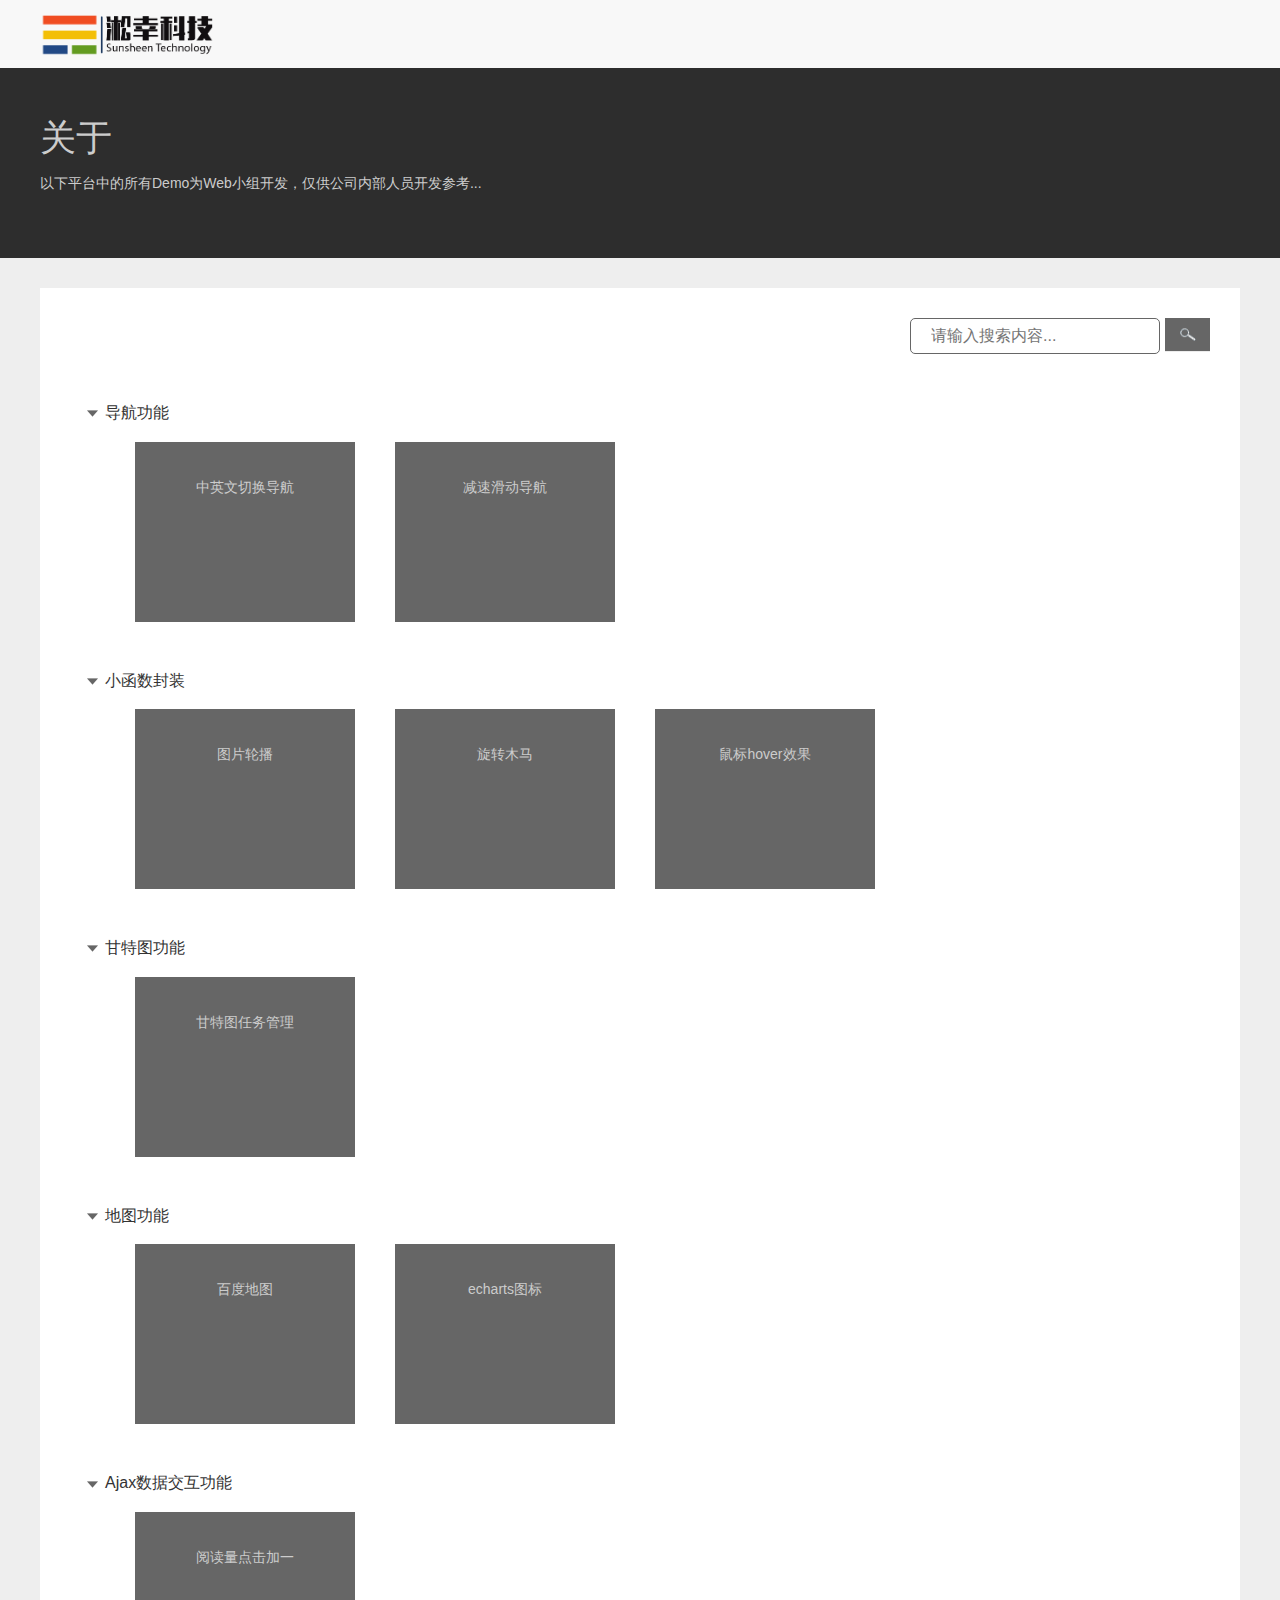
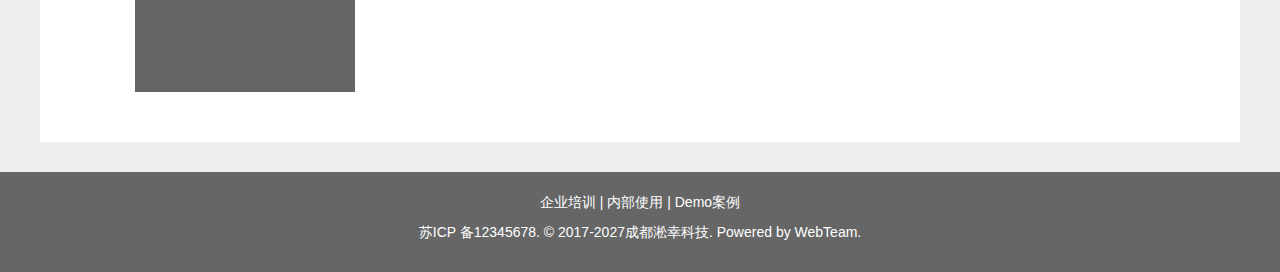
<file: main/index.html>
<!DOCTYPE html>
<html lang="en">
<head>
	<meta charset="UTF-8">
	<title>Web前端Demo实例_主页</title>
	<link rel="icon" href="./img/favicon.ico" type="image/x-icon" />
	<link rel="shortcut icon" href="./img/favicon.ico" type="image/x-icon" />
	<link rel="bookmark" href="./img/favicon.ico" type="image/x-icon" />
	<link rel="stylesheet" type="text/css" href="./style/header.css" />
	<link rel="stylesheet" type="text/css" href="./style/index.css" />
	<link rel="stylesheet" type="text/css" href="./style/bootstrap.min.css" />
	<script type="text/javascript" src="./js/jquery-2.1.1.min.js"></script>
	<script type="text/javascript" src="./js/bootstrap.min.js"></script>
	<script type="text/javascript" src="./js/index.js"></script>
</head>

<body>
	<div class="headDiv row">
		<div class="logoDiv">
			<img src="./img/logo.png" />
		</div>
		<div class="explainDiv col-xs-12 col-sm-12 col-md-12 col-lg-12">
			<h1>关于</h1>
			<span>以下平台中的所有Demo为Web小组开发，仅供公司内部人员开发参考...</span>
		</div>
	</div>
	<div class="conDiv row">
		<!-- input搜索框 -->
		<div class="searchDiv">
			<div id="input_search">
		    	<input id="input_title" type="text" name="input_title" placeholder="请输入搜索内容..."/>
		    	<a type="button" title="搜索" id='search_button'></a>
		   	</div>
		</div>
		
		<div class="leftDiv col-xs-12 col-sm-12 col-md-12 col-lg-12">
			<ul class="fatherUl">
				
			</ul>
		</div>
	</div>
	<div class="footer row">
		<p>企业培训 | 内部使用 | Demo案例</p>
		<p>苏ICP 备12345678. © 2017-2027成都淞幸科技. Powered by WebTeam.</p>
	</div>
</body>
</html>
</file>
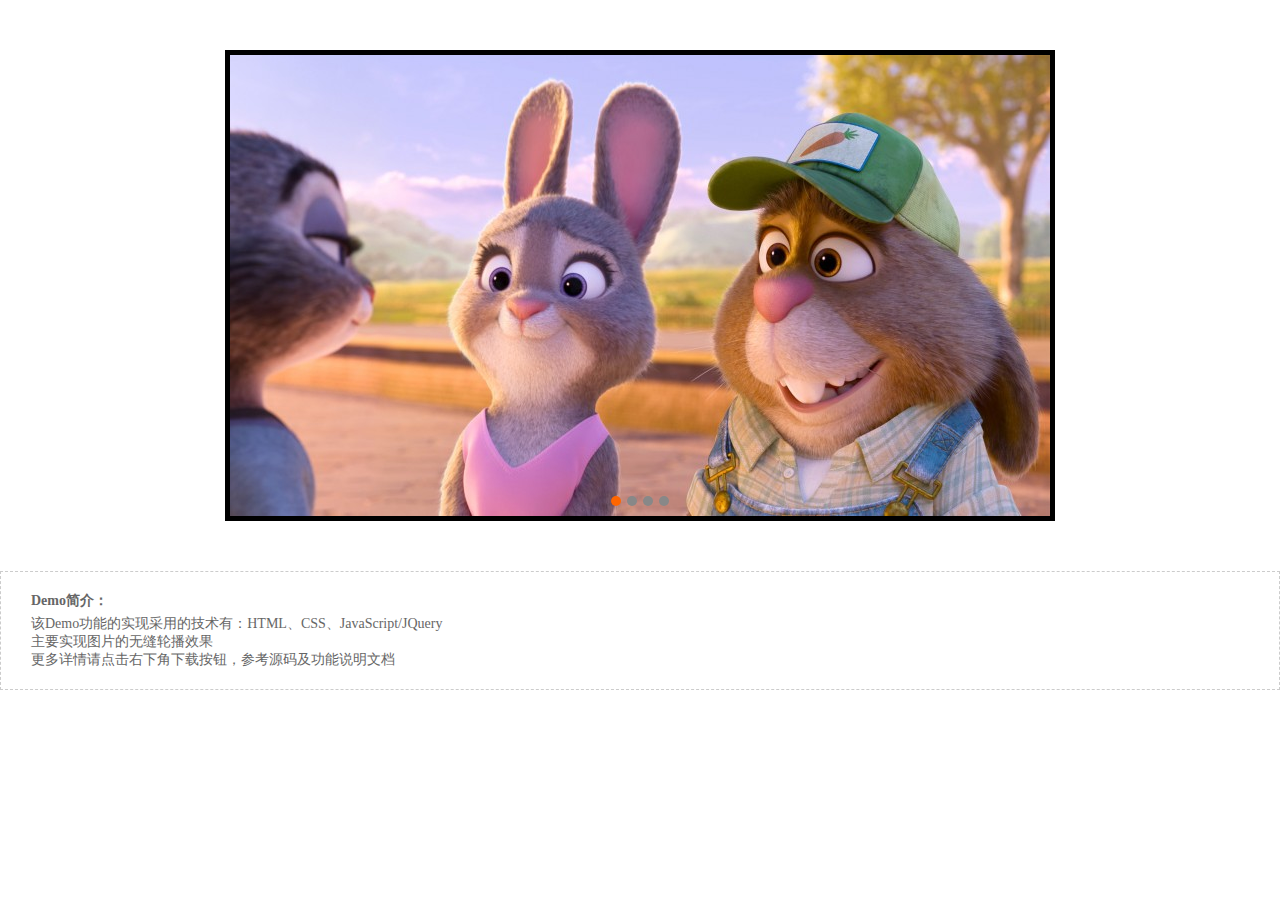
<file: demo/Carousel/index.html>
<!DOCTYPE html PUBLIC "-//W3C//DTD XHTML 1.0 Transitional//EN" "http://www.w3.org/TR/xhtml1/DTD/xhtml1-transitional.dtd">
<html xmlns="http://www.w3.org/1999/xhtml">
<head>
<meta http-equiv="Content-Type" content="text/html; charset=utf-8" />
<title>无缝轮播</title>
<style>
    *{padding:0;margin:0; list-style:none;}
	.banner{margin:50px auto;border:5px solid #000;width:820px;height:461px;
	overflow:hidden;position:relative;}
	.banner .img{width:4100px;position:absolute;left:0px;top:0px;}
	.banner .img li{float:left;}
	
	.banner .num{position:absolute;width:100%;bottom:10px;left:0;text-align:center;font-size:0px;}
	.banner .num li{width:10px;height:10px;background:#888;border-radius:50%;display:inline-block;
	margin:0 3px;cursor:pointer;}
	.banner .num li.on{background:#F60;}
	
	.banner .btn{width:30px;height:50px;background:rgba(0,0,0,0.5);position:absolute;
	top:50%;margin-top:-25px;cursor:pointer;text-align:center;
	line-height:50px;color:#fff;font-size:40px;font-family:"宋体";display:none;}
	.banner:hover .btn{display:block;}
	.banner .btn_l{left:0;}
	.banner .btn_r{right:0;}
	.DemoIntro{
		padding:20px 30px;
		color:#666666;
		font-size: 14px;
		border: 1px dashed #ccc;
	}
	.IntroP{
		font-weight: bold;
		padding-bottom: 5px;
	}
</style>
<script type="text/javascript" src="js/jquery-2.1.1.min.js"></script>
<script type = "text/javascript">
$(function(){
	var i=0;
	var clone=$(".banner .img li").first().clone();
	$(".banner .img").append(clone);
	var size=$(".banner .img li").size();
	for(j=0;j<size-1;j++){
		$(".banner .num").append("<li></li>");
	}
	$(".banner .num li").first().addClass("on");
	
	/**鼠标划入状态**/
	$(".banner .num li").hover(function(){
		var index=$(this).index();
		i=index;
		$(".banner .img").stop().animate({left:-index*820}, 500)
		$(this).addClass("on").siblings().removeClass("on")
		})
	
	
	/**自动轮播**/
	var t=setInterval(moveL,2000);
		
		
	/**对banner定时器的操作**/
	$(".banner").hover(function(){
		clearInterval(t);
    	},function(){
			t=setInterval(moveL,2000);
		})
	
	
	/**向左的按钮移动**/
	$(".banner .btn_l").click(function(){
		moveL();
		})
		
		
		/**向右的按钮移动**/
	$(".banner .btn_r").click(function(){
		moveR();
		})
		
		
	function moveL(){
			i++;
		if (i == size){
			$(".banner .img").css({left:0});
			i = 1;
		}
		$(".banner .img").stop().animate({left:-i*820}, 500);
		if(i==size-1){
			$(".banner .num li").eq(0).addClass("on").siblings().removeClass("on");
		}else{
			$(".banner .num li").eq(i).addClass("on").siblings().removeClass("on");
		}
	}
		
	function moveR(){
		i--;
		if(i == -1){
			$(".banner .img").css({left:-(size-1)*820})
			i = size-2;
		}
		$(".banner .img").stop().animate({left:-i*820}, 500)
		$(".banner .num li").eq(i).addClass("on").siblings().removeClass("on");
	}	
})
</script>

</head>

<body>
<div class = "banner">
    <ul class = "img">
        <li><a href = "#"><img src = "images/1.jpg"></a></li>
        <li><a href = "#"><img src = "images/2.jpg"></a></li>
        <li><a href = "#"><img src = "images/3.jpg"></a></li>
        <li><a href = "#"><img src = "images/4.jpg"></a></li>
    </ul>
    <ul class = "num">
    </ul>
    <div class = "btn btn_l">&lt;</div>
    <div class = "btn btn_r">&gt;</div>
</div>
<div class="DemoIntro">
	<p class="IntroP">Demo简介：</p>
	<p>该Demo功能的实现采用的技术有：HTML、CSS、JavaScript/JQuery</p>
	<p>主要实现图片的无缝轮播效果</p>
	<p>更多详情请点击右下角下载按钮，参考源码及功能说明文档</p>
</div>
</body>
</html>
</file>
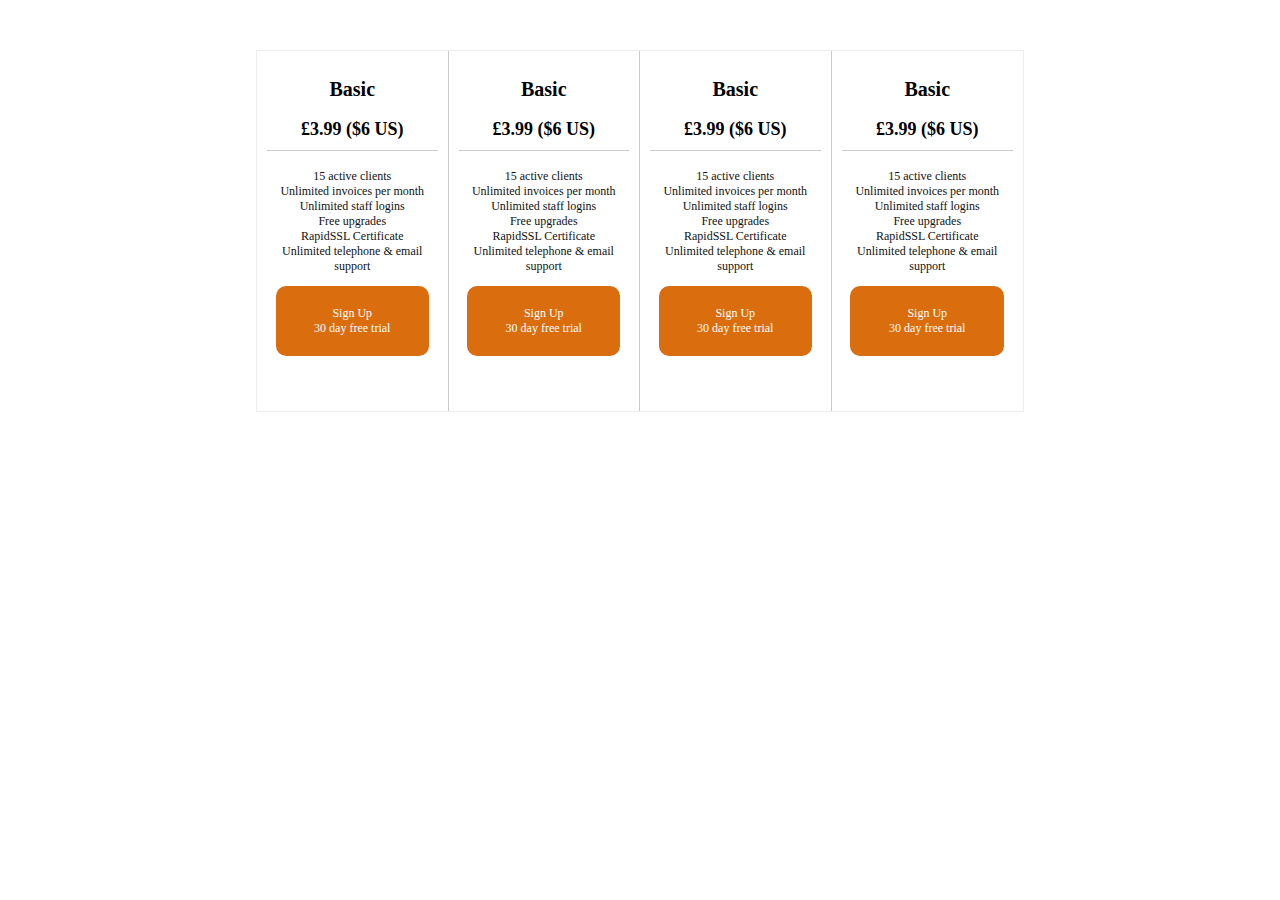
<file: demo/MouseHover/index.html>
<!DOCTYPE html>
<html lang="en">
<head>
	<meta charset="UTF-8">
	<title>pricing-column</title>

	<style>
		body {
			padding: 0;
			margin: 0;
			font-size: 12px;
			font-family: 'Microsoft yahei';
		}

		.container {
			width: 60%;
			margin: 30px auto;
			margin-top: 50px;
		}

		ul {
			margin: 0;
			padding: 0;
			list-style-type: none;
			border: 1px solid #eee;
		}

		ul:after {
			content: '';
			clear: both;
			display: block;
			/*width: 100%;*/
		}

		ul li {
			float: left;
			transition: all .2s;
			/*transition-delay: 1s*/
			width: 25%;
			height: 360px;
			border-right: 1px solid #ccc;
			box-sizing: border-box;
			padding: 10px;
		}

		ul li h2 {
			font-size: 20px;
			text-align: center;
		}

		ul li h3 {
			font-size: 18px;
			text-align: center;
			border-bottom: 1px solid #ccc;
			padding-bottom: 10px;
		}

		ul li a {
			display: block;
			width: 90%;
			margin: 10px auto;
			/*height: 60px;*/
			/*line-height: 60px;*/
			text-align: center;
			background: #DA6D0E;
			border-radius: 10px;
			transition: all .5s;
			position: relative;
			padding: 20px 0;
			text-decoration: none;
			color: #fff;
		}

		ul li a span {
			display: block;
		}


		ul li a:hover {
			box-shadow: 0px 1px 10px rgba(0,0,0,.8);
		}

		ul li p {
			text-align: center;
			color: #111;
		}

		ul li:nth-child(4) {
			border-right: none;
		}

		ul li:hover{
			/*background: #efefef;*/
			box-shadow: 0px 4px 20px rgba(0,0,0,.3);
			border-radius: 10px;
			transform: scale(1.1);
			-webkit-transform: scale(1.1);
			border: none;
			/*border: 1px solid #ccc;*/
			background: #fff;
		}


	</style>
</head>
<body>
	<div class="container">
		<ul>
			<li>
				<h2>Basic</h2>
				<h3>£3.99 ($6 US)</h3>
				<p>
					
				    15 active clients <br/>
				    Unlimited invoices per month <br/>
				    Unlimited staff logins <br/>
				    Free upgrades <br/>
				    RapidSSL Certificate <br/>

				Unlimited telephone & email support
				</p>
				<p>
					<a href="javascript:;"><span>Sign Up</span><span>30 day free trial</span></a>
				</p>
			</li>
			<li>
				<h2>Basic</h2>
				<h3>£3.99 ($6 US)</h3>
				<p>
					
				    15 active clients <br/>
				    Unlimited invoices per month <br/>
				    Unlimited staff logins <br/>
				    Free upgrades <br/>
				    RapidSSL Certificate <br/>

				Unlimited telephone & email support
				</p>
				<p>
					<a href="javascript:;"><span>Sign Up</span><span>30 day free trial</span></a>
				</p>
			</li>
			<li>
				<h2>Basic</h2>
				<h3>£3.99 ($6 US)</h3>
				<p>
					
				    15 active clients <br/>
				    Unlimited invoices per month <br/>
				    Unlimited staff logins <br/>
				    Free upgrades <br/>
				    RapidSSL Certificate <br/>

				Unlimited telephone & email support
				</p>
				<p>
					<a href="javascript:;"><span>Sign Up</span><span>30 day free trial</span></a>
				</p>
			</li>
			<li>
				<h2>Basic</h2>
				<h3>£3.99 ($6 US)</h3>
				<p>
					
				    15 active clients <br/>
				    Unlimited invoices per month <br/>
				    Unlimited staff logins <br/>
				    Free upgrades <br/>
				    RapidSSL Certificate <br/>

				Unlimited telephone & email support
				</p>
				<p>
					<a href="javascript:;"><span>Sign Up</span><span>30 day free trial</span></a>
				</p>
			</li>
		</ul>
	</div>
</body>
</html>
</file>
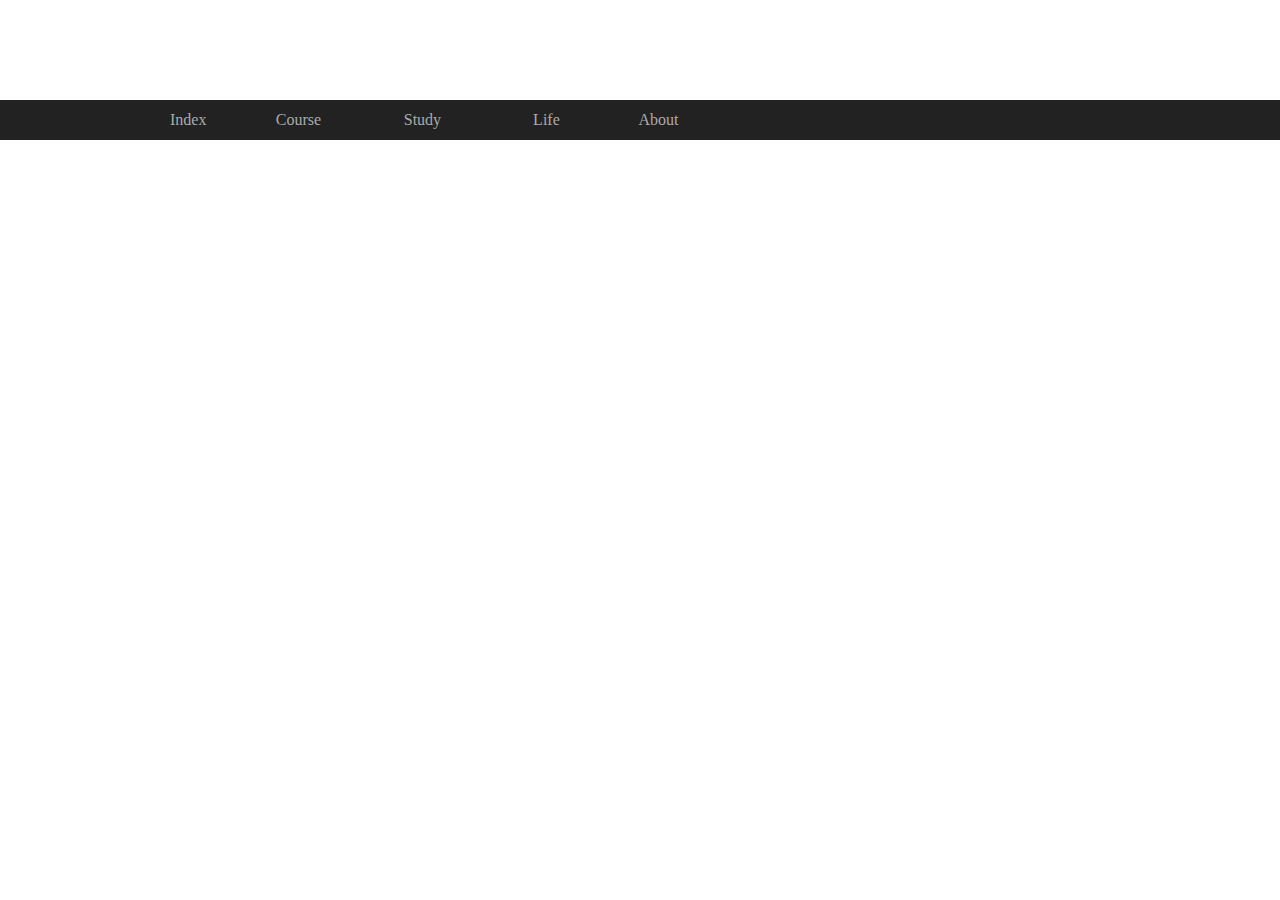
<file: demo/Navication1/index.html>
<!DOCTYPE html PUBLIC "-//W3C//DTD XHTML 1.0 Transitional//EN" "http://www.w3.org/TR/xhtml1/DTD/xhtml1-transitional.dtd">
<html xmlns="http://www.w3.org/1999/xhtml">
<head>
<meta http-equiv="Content-Type" content="text/html; charset=utf-8" />
<title>中英切换导航条</title>

<link rel="stylesheet" type="text/css" href="style/webstyle.css"/>

</head>

<body>

<div class = "nav">
	<ul class = "list">
    	<li>
        	<a href = "#">
            	<b>Index</b>
                <i>首页</i>
            </a>
        </li>
        <li>
        	<a href = "#">
            	<b>Course</b>
                <i>职业课程</i>
            </a>
        </li>
        <li>
        	<a href = "#">
            	<b>Study</b>
                <i>就业学习</i>
            </a>
        </li>
        <li>
        	<a href = "#">
            	<b>Life</b>
                <i>课余生活</i>
            </a>
        </li>
        <li>
        	<a href = "#">
            	<b>About</b>
                <i>关于</i>
            </a>
        </li>
    </ul>
</div>
</body>
</html>
</file>
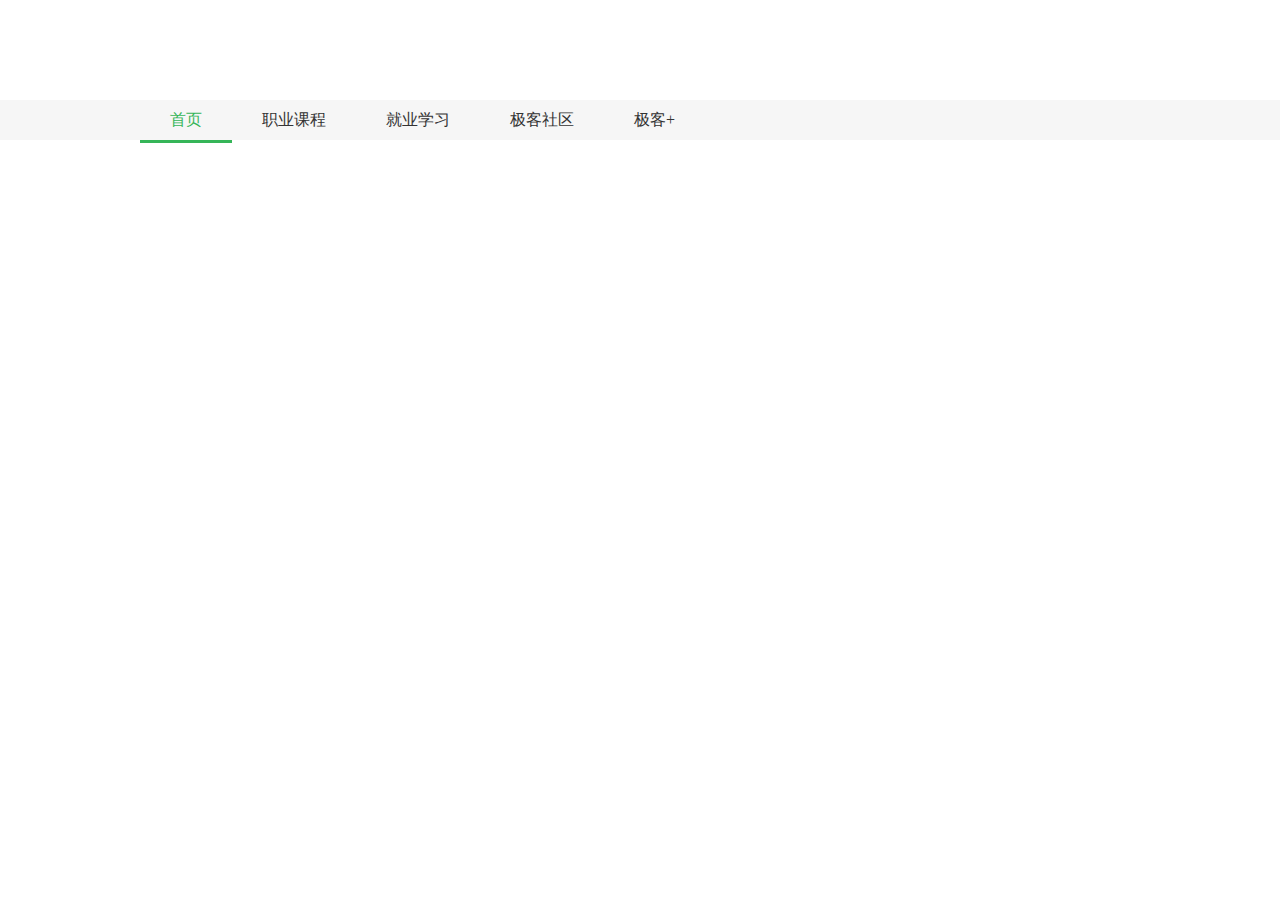
<file: demo/Navication2/index.html>
<!DOCTYPE html PUBLIC "-//W3C//DTD XHTML 1.0 Transitional//EN" "http://www.w3.org/TR/xhtml1/DTD/xhtml1-transitional.dtd">
<html xmlns="http://www.w3.org/1999/xhtml">
<head>
<meta http-equiv="Content-Type" content="text/html; charset=utf-8" />
<title>首页</title>
<link rel="stylesheet" type="text/css" href="style/webstyle.css"/>
<script type="text/javascript" src="js/jquery-2.1.1.min.js"></script>
<script type="text/javascript" src="js/jquery.easing.1.3.js"></script>
<script type="text/javascript" src="js/nav.js"></script>
</head>

<body>
<div class = "nav">
	<div class = "nav_con">
    	<ul class = "list">
    		<li><a href = "index.html">首页</a></li>
            <li><a href = "zhiye.html">职业课程</a></li>
            <li><a href = "jiuye.html">就业学习</a></li>
            <li><a href = "bbs.html">极客社区</a></li>
            <li><a href = "jike.html">极客+</a></li>
        </ul>
        <div class = "line"></div>
    </div>
</div>
</body>
</html>
</file>
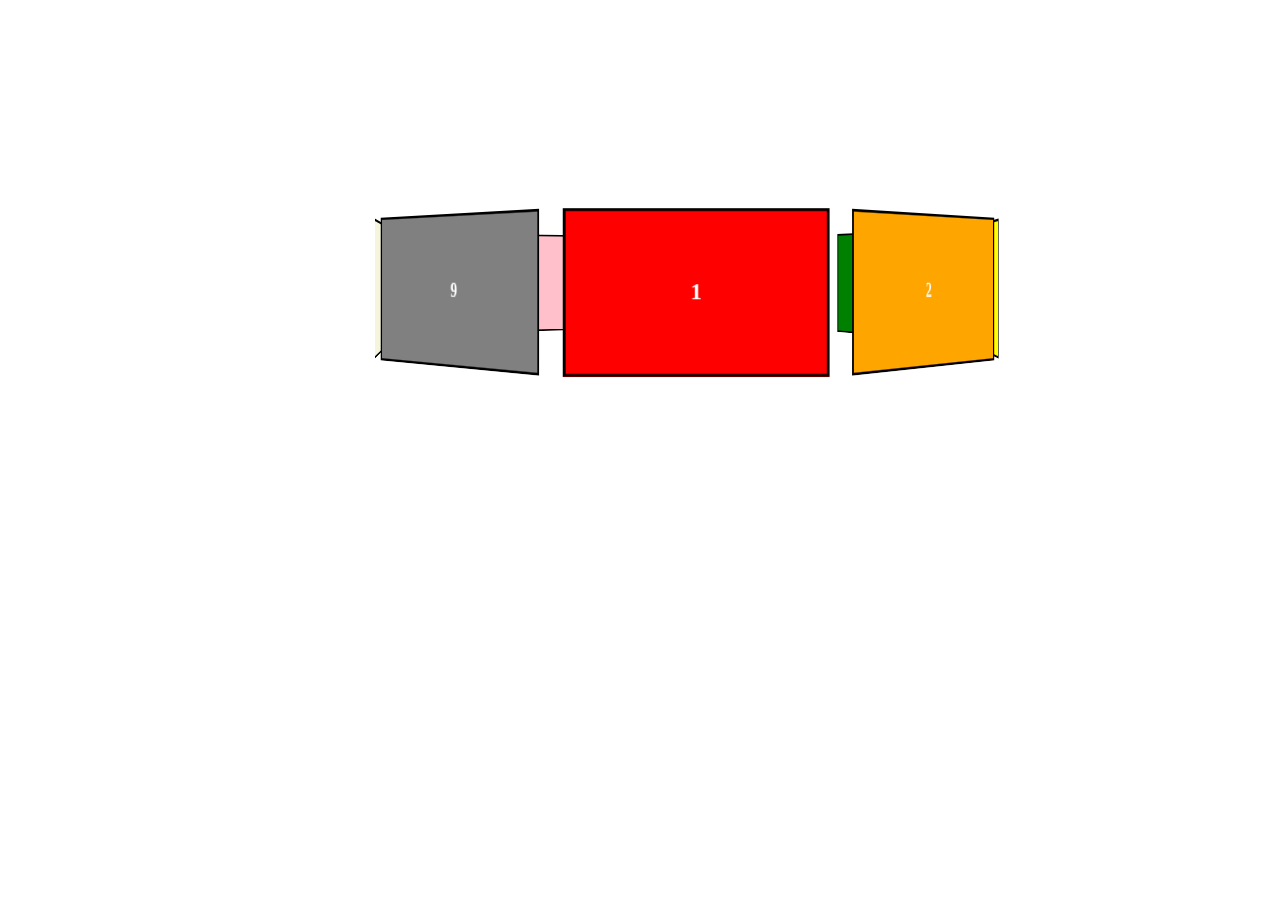
<file: demo/Revolve/index.html>
<!DOCTYPE html>
<html>
<head>
<meta charset="UTF-8">
	<title>3D旋转木马</title>
	<link rel="stylesheet" type="text/css" href="test.css">
</head>
<body>
	<div class= "container">
		<div id = "carouse1">
			<figure>1</figure>
			<figure>2</figure>
			<figure>3</figure>
			<figure>4</figure>
			<figure>5</figure>
			<figure>6</figure>
			<figure>7</figure>
			<figure>8</figure>
			<figure>9</figure>
		</div>
	</div>
</body>
</html>
</file>
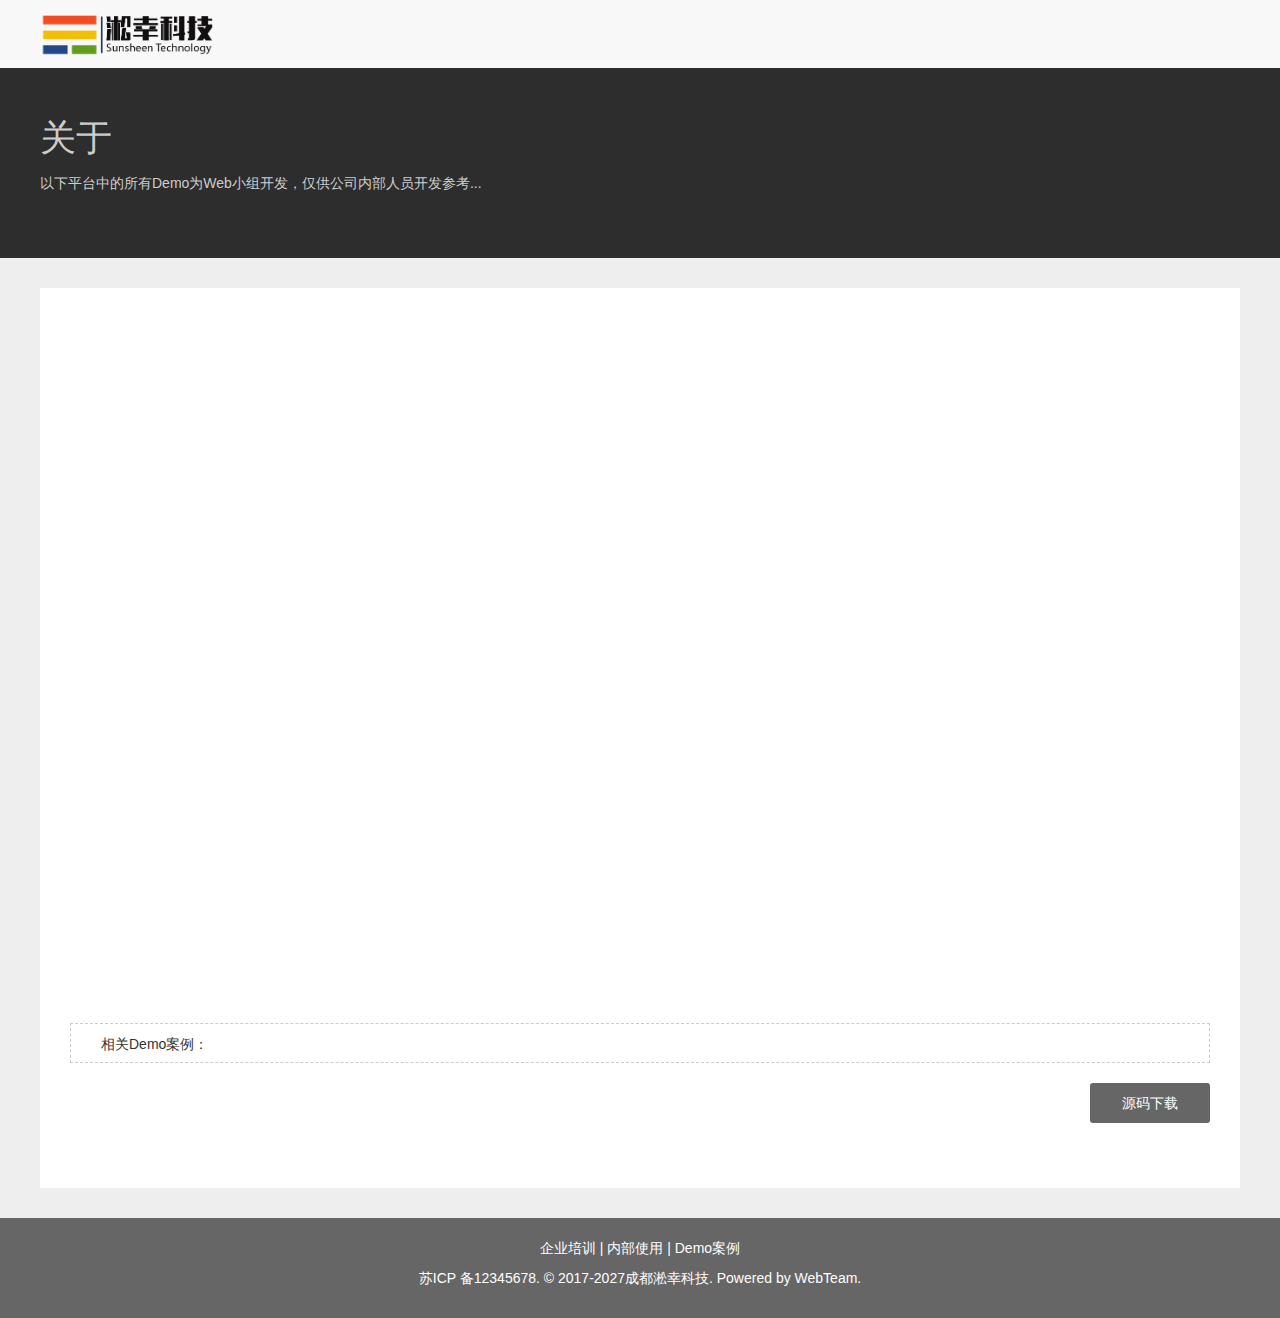
<file: main/demo.html>
<!DOCTYPE html>
<html>
<head>
	<meta charset="UTF-8">
	<title>Web前端Demo实例_主页</title>
	<link rel="icon" href="./img/favicon.ico" type="image/x-icon" />
	<link rel="shortcut icon" href="./img/favicon.ico" type="image/x-icon" />
	<link rel="bookmark" href="./img/favicon.ico" type="image/x-icon" />
	<link rel="stylesheet" type="text/css" href="./style/header.css" />
	<link rel="stylesheet" type="text/css" href="./style/demo.css" />
	<link rel="stylesheet" type="text/css" href="./style/bootstrap.min.css" />
	<script type="text/javascript" src="./js/jquery-2.1.1.min.js"></script>
	<script type="text/javascript" src="./js/bootstrap.min.js"></script>
	<script type="text/javascript" src="./js/demo.js"></script>
</head>

<body>
	<div class="headDiv row">
		<div class="logoDiv">
			<img src="./img/logo.png" />
		</div>
		<div class="explainDiv col-xs-12 col-sm-12 col-md-12 col-lg-12">
			<h1>关于</h1>
			<span>以下平台中的所有Demo为Web小组开发，仅供公司内部人员开发参考...</span>
		</div>
	</div>
	
	<div class="conDiv row">
		<iframe src="" style="border:1px solid #fff;background:#fff" width="100%" height="700px" frameborder="0" scrolling="no">
		</iframe>
		<div class="pageTurn">
			<span>相关Demo案例：</span>
			
		</div>
		<div id="downLoad">
			<input id="downBtn" type="button" value="源码下载" />
		</div>
	</div>
	
	<div class="footer row">
		<p>企业培训 | 内部使用 | Demo案例</p>
		<p>苏ICP 备12345678. © 2017-2027成都淞幸科技. Powered by WebTeam.</p>
	</div>
</body>
</html>
</file>
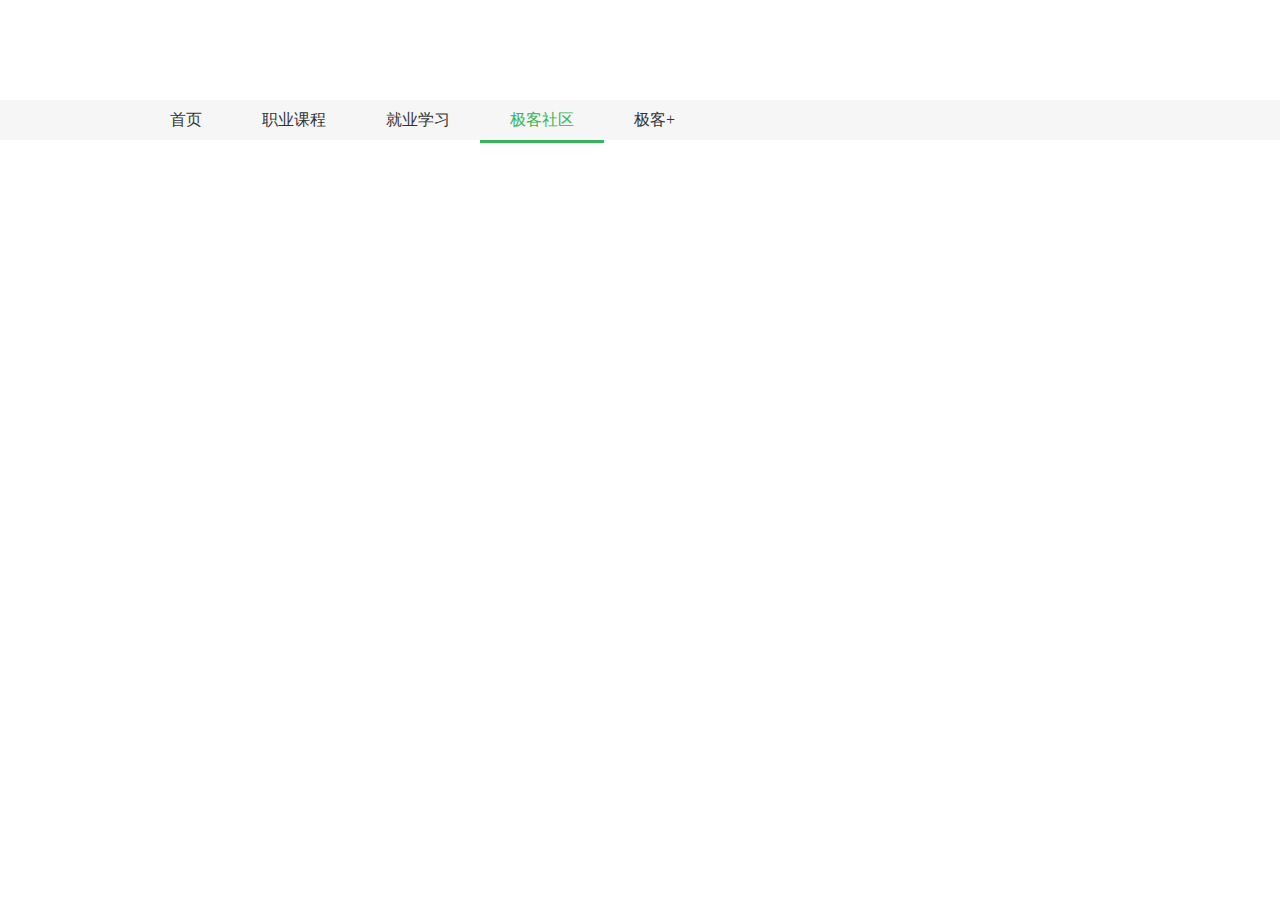
<file: demo/Navication2/bbs.html>
<!DOCTYPE html PUBLIC "-//W3C//DTD XHTML 1.0 Transitional//EN" "http://www.w3.org/TR/xhtml1/DTD/xhtml1-transitional.dtd">
<html xmlns="http://www.w3.org/1999/xhtml">
<head>
<meta http-equiv="Content-Type" content="text/html; charset=utf-8" />
<title>极客社区</title>
<link rel="stylesheet" type="text/css" href="style/webstyle.css"/>
<script type="text/javascript" src="js/jquery-2.1.1.min.js"></script>
<script type="text/javascript" src="js/jquery.easing.1.3.js"></script>
<script type="text/javascript" src="js/nav.js"></script>
</head>

<body>
<div class = "nav">
	<div class = "nav_con">
    	<ul class = "list">
    		<li><a href = "index.html">首页</a></li>
            <li><a href = "zhiye.html">职业课程</a></li>
            <li><a href = "jiuye.html">就业学习</a></li>
            <li><a href = "bbs.html">极客社区</a></li>
            <li><a href = "jike.html">极客+</a></li>
        </ul>
        <div class = "line"></div>
    </div>
</div>
</body>
</html>
</file>
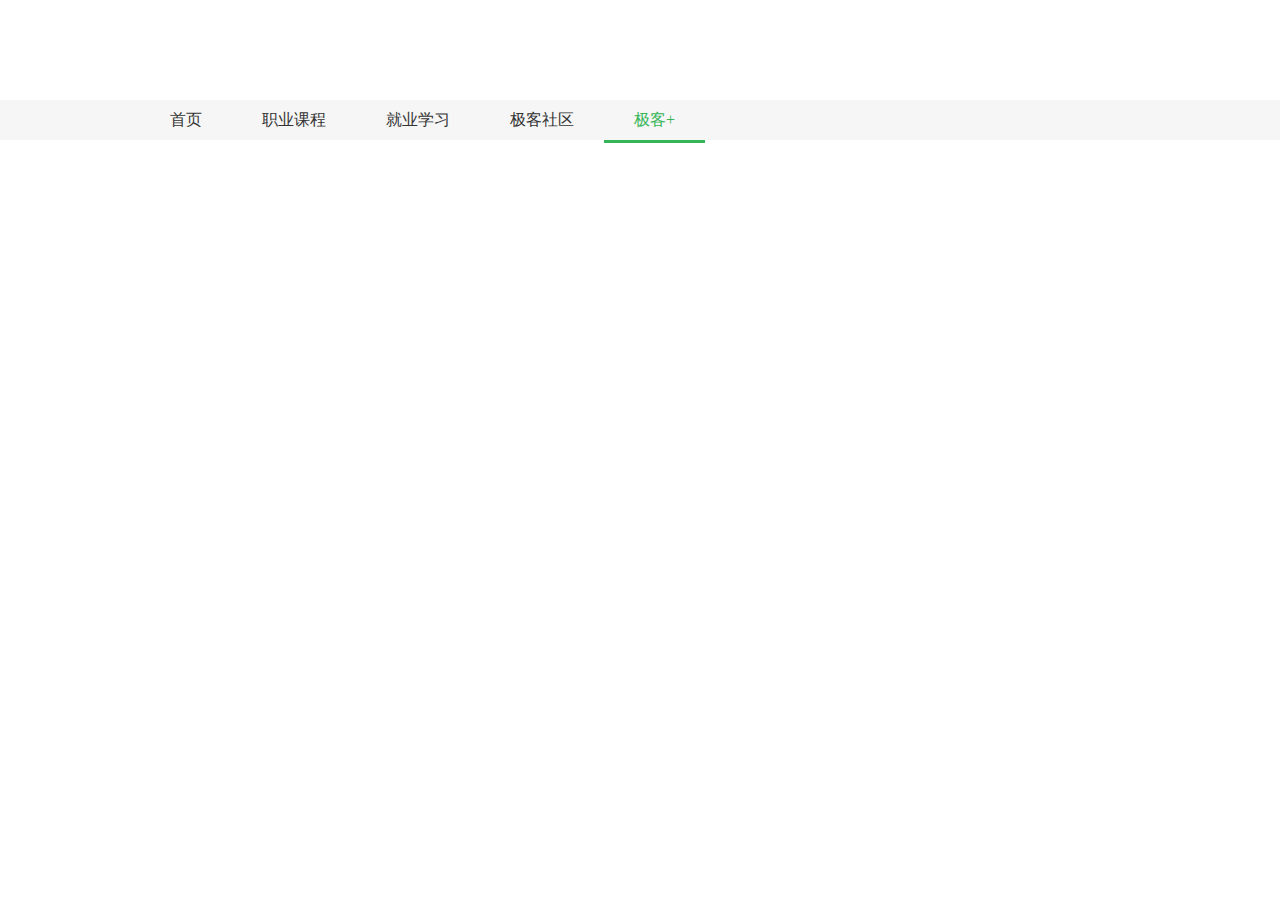
<file: demo/Navication2/jike.html>
<!DOCTYPE html PUBLIC "-//W3C//DTD XHTML 1.0 Transitional//EN" "http://www.w3.org/TR/xhtml1/DTD/xhtml1-transitional.dtd">
<html xmlns="http://www.w3.org/1999/xhtml">
<head>
<meta http-equiv="Content-Type" content="text/html; charset=utf-8" />
<title>极客+</title>
<link rel="stylesheet" type="text/css" href="style/webstyle.css"/>
<script type="text/javascript" src="js/jquery-2.1.1.min.js"></script>
<script type="text/javascript" src="js/jquery.easing.1.3.js"></script>
<script type="text/javascript" src="js/nav.js"></script>
</head>

<body>
<div class = "nav">
	<div class = "nav_con">
    	<ul class = "list">
    		<li><a href = "index.html">首页</a></li>
            <li><a href = "zhiye.html">职业课程</a></li>
            <li><a href = "jiuye.html">就业学习</a></li>
            <li><a href = "bbs.html">极客社区</a></li>
            <li><a href = "jike.html">极客+</a></li>
        </ul>
        <div class = "line"></div>
    </div>
</div>
</body>
</html>
</file>
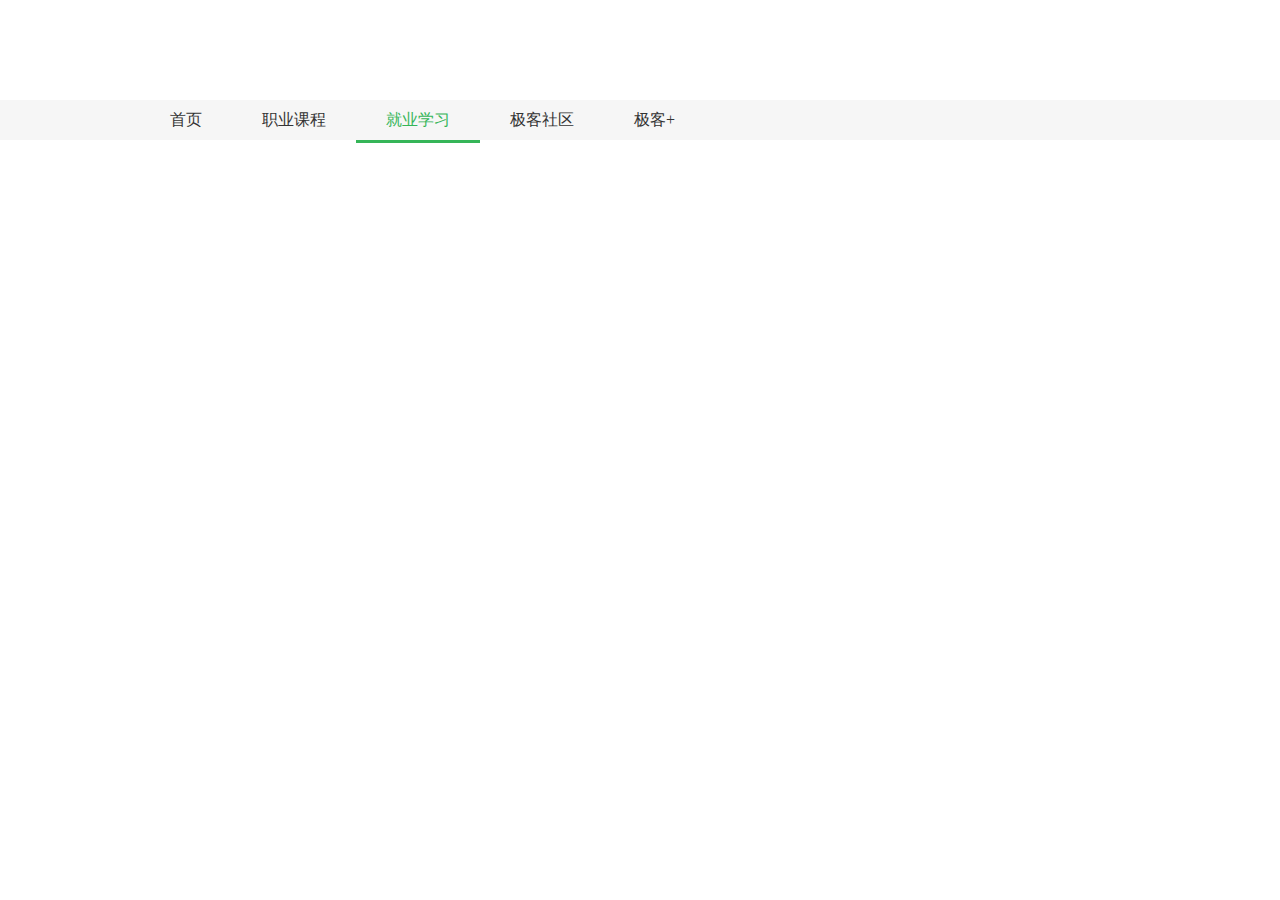
<file: demo/Navication2/jiuye.html>
<!DOCTYPE html PUBLIC "-//W3C//DTD XHTML 1.0 Transitional//EN" "http://www.w3.org/TR/xhtml1/DTD/xhtml1-transitional.dtd">
<html xmlns="http://www.w3.org/1999/xhtml">
<head>
<meta http-equiv="Content-Type" content="text/html; charset=utf-8" />
<title>就业学习</title>
<link rel="stylesheet" type="text/css" href="style/webstyle.css"/>
<script type="text/javascript" src="js/jquery-2.1.1.min.js"></script>
<script type="text/javascript" src="js/jquery.easing.1.3.js"></script>
<script type="text/javascript" src="js/nav.js"></script>
</head>

<body>
<div class = "nav">
	<div class = "nav_con">
    	<ul class = "list">
    		<li><a href = "index.html">首页</a></li>
            <li><a href = "zhiye.html">职业课程</a></li>
            <li><a href = "jiuye.html">就业学习</a></li>
            <li><a href = "bbs.html">极客社区</a></li>
            <li><a href = "jike.html">极客+</a></li>
        </ul>
        <div class = "line"></div>
    </div>
</div>
</body>
</html>
</file>
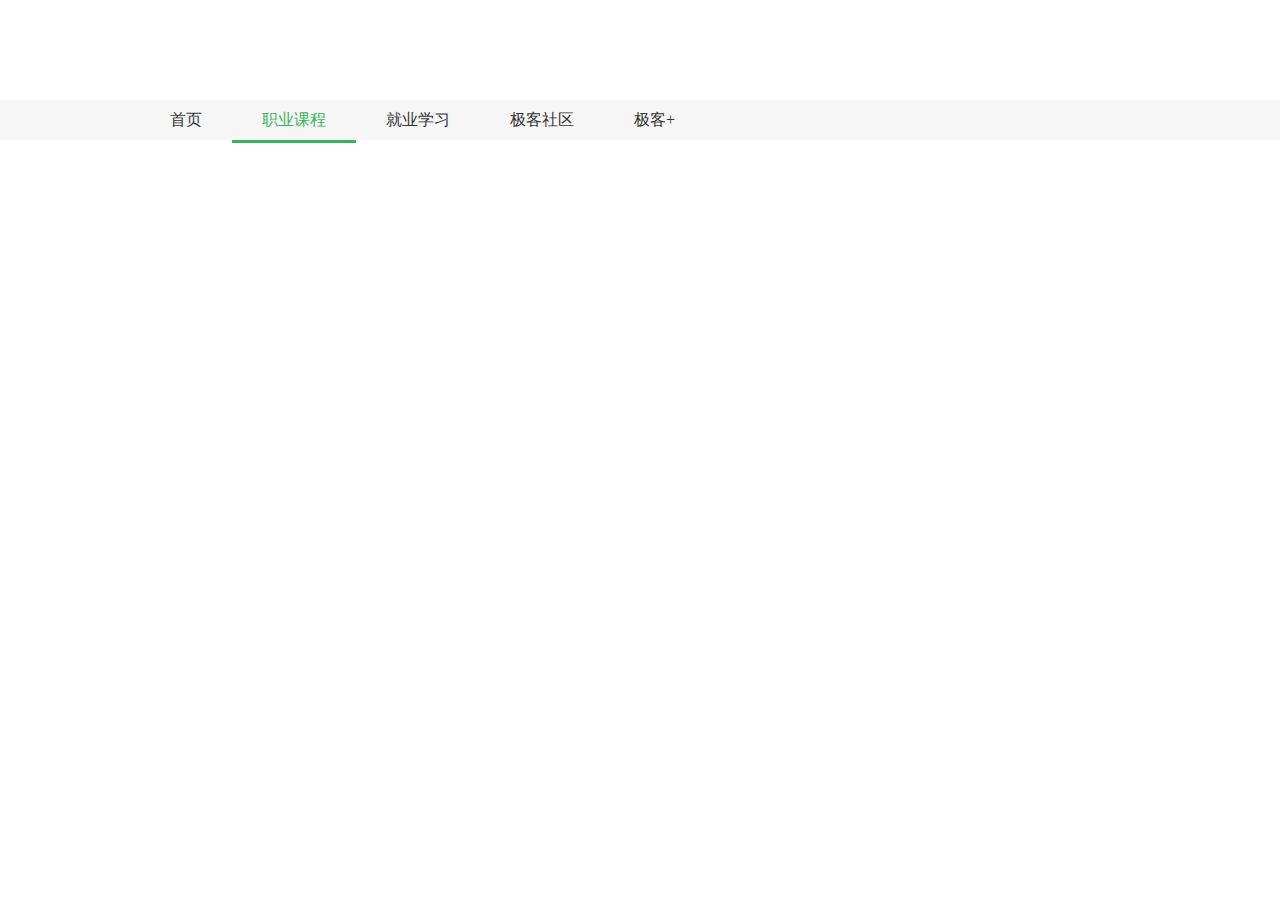
<file: demo/Navication2/zhiye.html>
<!DOCTYPE html PUBLIC "-//W3C//DTD XHTML 1.0 Transitional//EN" "http://www.w3.org/TR/xhtml1/DTD/xhtml1-transitional.dtd">
<html xmlns="http://www.w3.org/1999/xhtml">
<head>
<meta http-equiv="Content-Type" content="text/html; charset=utf-8" />
<title>职业课程</title>
<link rel="stylesheet" type="text/css" href="style/webstyle.css"/>
<script type="text/javascript" src="js/jquery-2.1.1.min.js"></script>
<script type="text/javascript" src="js/jquery.easing.1.3.js"></script>
<script type="text/javascript" src="js/nav.js"></script>
</head>

<body>
<div class = "nav">
	<div class = "nav_con">
    	<ul class = "list">
    		<li><a href = "index.html">首页</a></li>
            <li><a href = "zhiye.html">职业课程</a></li>
            <li><a href = "jiuye.html">就业学习</a></li>
            <li><a href = "bbs.html">极客社区</a></li>
            <li><a href = "jike.html">极客+</a></li>
        </ul>
        <div class = "line"></div>
    </div>
</div>
</body>
</html>
</file>
<file: main/style/header.css>
*{
	padding:0;
	margin:0;
}
body{
	background-color:#EEEEEE!important;
}
/* 头部样式 */
.headDiv{
	width:100%;
	min-width:1200px;
	background-color:#F8F8F8;
	padding:0!important;
	margin: 0 0 30px 0!important;
}
.logoDiv{
	width:1200px;
	margin:0 auto;
}
.logoDiv>img{
	width:180px;
	padding: 10px 0;
}
.logoDiv>span{
	color:#ccc;
}
.explainDiv{
	width:100%;
	margin:0 auto;
	background-color:#2D2D2D;
	color:#ccc;
	padding:50px 0;
}
.explainDiv>h1{
	width:1200px;
	margin:0 auto;
}
.explainDiv>span{
	display:block;
	width:1200px;
	margin:0 auto;
	padding: 15px 0;
}

/* 底部样式 */
.footer{
	background: #666666;
	min-width: 1200px;
    color: #fff;
    padding: 20px 0!important;
    margin:30px 0 0 0!important;
    text-align: center;
}
</file>
<file: main/style/index.css>
.conDiv{
	width:1200px;
	margin:0 auto!important;
	padding: 30px!important;
	background-color:#fff;
	min-height: 900px;
}
.fatherUl{
    margin: 0 auto;
}
.fatherUl li{
	list-style:none;
	padding: 10px 0;
}
.typeA{
	cursor:pointer;
	font-size: 16px;
	-webkit-user-select:none;user-select:none;
}
.typeA:hover{
	color:#398fc7;
}
.childUl{
	display:inline-block;
	margin-left: 30px;
}
.childUl li{
	cursor:pointer;
	display: inline-block;
	width: 220px;
	height:180px;
	background-color: #666666;
	position:relative;
	color:#cccccc;
	text-align: center;
    margin: 10px 20px;
	padding: 35px 0;
}
.childUl .hoverDiv{
	width:180px;
	height:120px;
	border:2px solid #fff;
	position: absolute;
    top: 15%;
    left: 10%;
    padding: 20px 0;
    display: none;
    background-color:rgba(255,255,255,0.1);
}
.hoverDiv>span{
	display: block;
	margin:10px auto;
}
.iconImg{
	width:15px;
	height:15px;
	margin-right: 5px;
}
/*搜索框样式*/
.searchDiv{
	float:right;
}
#input_search{
    position: relative;
    top: 0;
    left: 0;
    z-index: 5;
    margin-bottom: 20px;
    overflow: auto;
}
#input_title{
    float: left;
    width: 250px;
    height: 36px;
    padding: 0;
    margin: 0;
    margin-left: 2px;
    outline: none;
    padding-left: 20px;
    z-index: 3;
    color: #666666;
    font-size: 16px;
    opacity: 1;
    border:1px solid #666666;
    border-radius:5px;
}
#input_search>a {
    float: left;
    width: 45px;
    height: 38px;
    color: #ffffff;
    z-index: 5;
    cursor: pointer;
    margin-left: 5px;
    margin-top: -2px;
    background: url(../img/search2.png) center no-repeat;
    background-size: 100%;
}
.lanuch_img{
	float:right;
	cursor:pointer;
}
</file>
<file: demo/Navication1/style/webstyle.css>
*{padding:0;margin:0;}
li{list-style:none;}
a{text-decoration:none;}


.nav{width:100%;height:40px;background:#222;margin-top:100px;overflow:hidden;}
.list{width:1000px;height:40px;margin:0 auto;}
.list li{float:left;}
.list li a{display:block;transition:0.3s;}
.list b, .list i{display:block;padding:0 30px; color:#aaa;line-height:40px;text-align:center;}
.list b{font-weight:100;}
.list i{font-style:normal;background:#333;color:#fff;}

.list a:hover{margin-top:-40px;}
</file>
<file: demo/Navication2/style/webstyle.css>
*{padding:0;margin:0;}
li{list-style:none;}
a{text-decoration:none;}

.nav{width:100%;height:40px;background:#f6f6f6;margin-top:100px;}
.nav_con{width:1000px;height:40px;margin:0 auto;position:relative;}

.nav_con li{float:left;}
.nav_con li a{display:block;padding:0 30px;line-height:40px;color:#333;}

.nav_con li a:hover, .nav_con li a.on{color:#35b558;}


.nav_con .line{width:150px;height:3px;background:#35b558;position:absolute;top:40px;;left:0;}
</file>
<file: demo/Revolve/test.css>
.container{
	width:210px;
	height:140px;
	position: relative;
	perspective:1000px;
	margin:200px auto 40px;
}
#carouse1{
	width:100%;
	height:100%;
	position:absolute;
	transform-style: preserve-3d;
	animation: mymove 10s ease infinite;
}
#carouse1 figure{
	display:block;
	position: absolute;
	width:186px;
	height:116px;
	left:10px;
	top:10px;
	border: 2px solid black;
	text-align: center;
	color:white;
	font-weight: bold;
	line-height: 116px;
}

#carouse1 figure:nth-child(1){
	transform: rotateY(0deg) translateZ(288px);
	background-color: red;
}

#carouse1 figure:nth-child(2){
	transform: rotateY(40deg) translateZ(288px);
	background-color: orange;
}
#carouse1 figure:nth-child(3){
	transform: rotateY(80deg) translateZ(288px);
	background-color: yellow;
}
#carouse1 figure:nth-child(4){
	transform: rotateY(120deg) translateZ(288px);
	background-color: green;
}
#carouse1 figure:nth-child(5){
	transform: rotateY(160deg) translateZ(288px);
	background-color: purple;
}
#carouse1 figure:nth-child(6){
	transform: rotateY(200deg) translateZ(288px);
	background-color: pink;
}
#carouse1 figure:nth-child(7){
	transform: rotateY(240deg) translateZ(288px);
	background-color: maroon;
}
#carouse1 figure:nth-child(8){
	transform: rotateY(280deg) translateZ(288px);
	background-color: beige;
}
#carouse1 figure:nth-child(9){
	transform: rotateY(320deg) translateZ(288px);
	background-color: gray;
}

@keyframes mymove{
	from{
	transform: rotateY(0deg);
	}
	to{
	transform: rotateY(360deg);
	}
}
</file>
<file: main/style/demo.css>
.conDiv{
	width:1200px;
	margin:0 auto!important;
	padding: 30px!important;
	background-color:#fff;
	min-height: 900px;
}
.pageTurn{
	width: 100%;
    height: 40px;
    line-height: 40px;
    border: 1px dashed #ccc;
    padding: 0 30px;
}
.pageTurn .AboutIt{
	margin:0 10px;
}
#downLoad{
	padding: 20px 0;
}
#downLoad #downBtn{
    float: right;
    width: 120px;
    height: 40px;
    background-color: #666666;
    color: #fff;
    border: 2px solid #666666;
    border-radius: 3px;
}
#downLoad #downBtn:hover{
	background-color: #7b7979;
	border:2px solid #7b7979;
}
</file>
